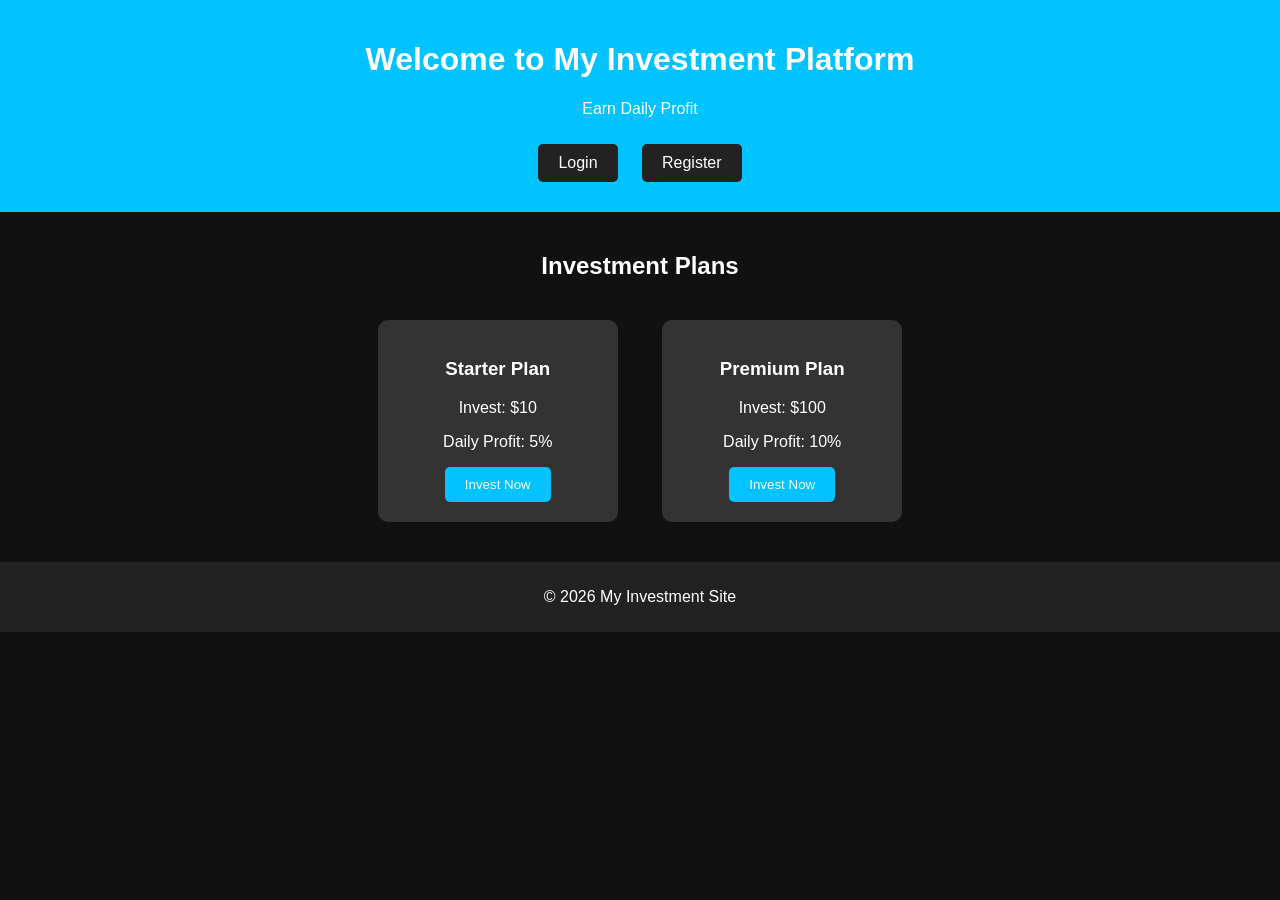
<file: index.html>
<!DOCTYPE html>
<html>
<head>
  <title>My Investment Site</title>
  <link rel="stylesheet" href="style.css">
</head>
<body>

<header>
  <h1>Welcome to My Investment Platform</h1>
  <p>Earn Daily Profit</p>
  <a href="login.html" class="btn">Login</a>
  <a href="register.html" class="btn">Register</a>
</header>

<section class="plans">
  <h2>Investment Plans</h2>
  <div class="plan-box">
    <h3>Starter Plan</h3>
    <p>Invest: $10</p>
    <p>Daily Profit: 5%</p>
    <button>Invest Now</button>
  </div>
  <div class="plan-box">
    <h3>Premium Plan</h3>
    <p>Invest: $100</p>
    <p>Daily Profit: 10%</p>
    <button>Invest Now</button>
  </div>
</section>

<footer>
  <p>© 2026 My Investment Site</p>
</footer>
</file>
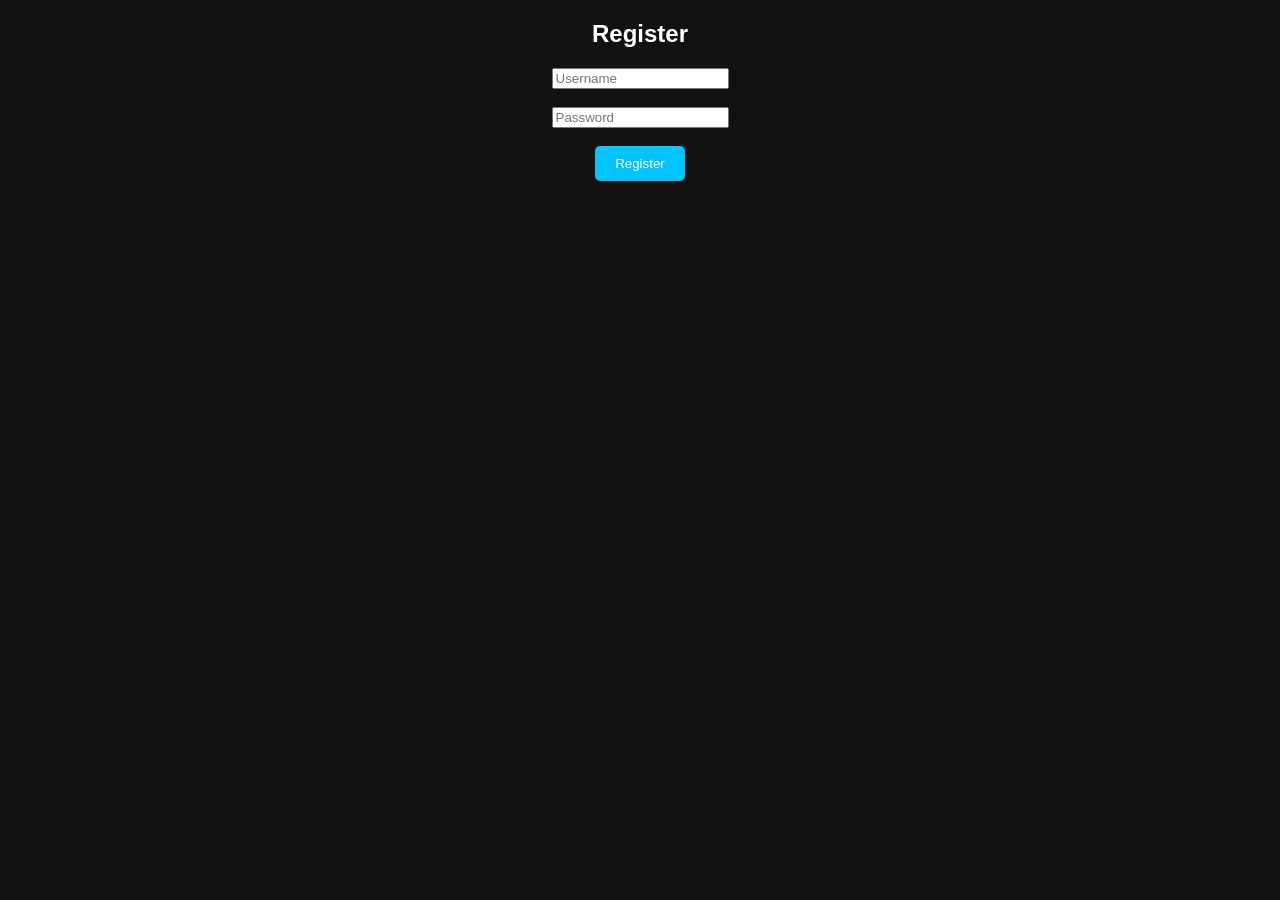
<file: register.html>
<!DOCTYPE html>
<html>
<head>
  <title>Register</title>
  <link rel="stylesheet" href="style.css">
</head>
<body>
<h2>Register</h2>
<form id="registerForm">
  <input type="text" placeholder="Username" id="regUsername"><br><br>
  <input type="password" placeholder="Password" id="regPassword"><br><br>
  <button type="submit">Register</button>
</form>
<p id="regMsg"></p>

<script src="script.js"></script>
</body>
</html>
</file>
<file: style.css>
body {
  font-family: Arial, sans-serif;
  background:#111;
  color:white;
  margin:0;
  padding:0;
  text-align:center;
}

header {
  background:#00c3ff;
  padding:20px;
}

header a.btn {
  display:inline-block;
  margin:10px;
  padding:10px 20px;
  background:#222;
  color:white;
  text-decoration:none;
  border-radius:5px;
}

section.plans {
  padding:20px;
}

.plan-box {
  background:#333;
  margin:20px;
  padding:20px;
  border-radius:10px;
  display:inline-block;
  width:200px;
}

button {
  background:#00c3ff;
  border:none;
  padding:10px 20px;
  cursor:pointer;
  color:white;
  border-radius:5px;
}

footer {
  background:#222;
  padding:10px;
}
</file>
